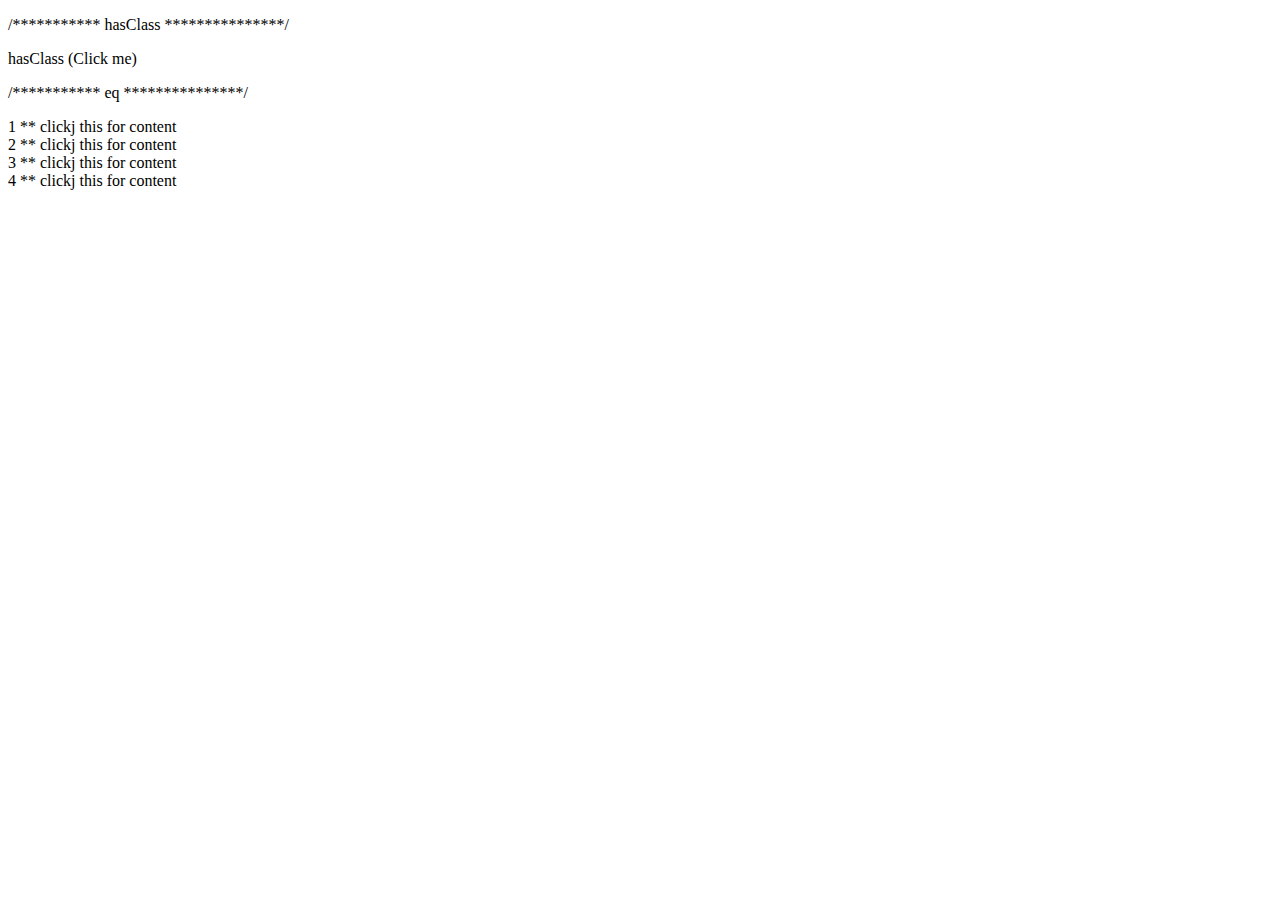
<file: public/index.html>
<!DOCTYPE html>
<html lang="en">
<head>
    <meta charset="UTF-8">
    <script src="js/jquery-3.2.1.min.js"></script>
    <link rel="stylesheet" href="css/index.css">
    <title>jQuery源码解读</title>
</head>
<body>
    <p>/*********** hasClass ***************/</p>
    <div class="demo hasClassName hand">hasClass (Click me)</div> 
    <p>/*********** eq ***************/</p>
    <ul class="eqUl hand">
        <li>1 ** clickj this for content</li>
        <li>2 ** clickj this for content</li>
        <li>3 ** clickj this for content</li>
        <li>4 ** clickj this for content</li>
    </ul>
</body>
<script src="js/hasClass.js"></script>
<script src="js/eq.js"></script> 
<script src="js/first.js"></script>
<script src="js/last.js"></script>
<script src="js/merge.js"></script>
</html>
</file>
<file: public/css/index.css>
*{
    /* margin: 0; */
    padding: 0;
}
.hand{
    cursor: pointer;
}
</file>
